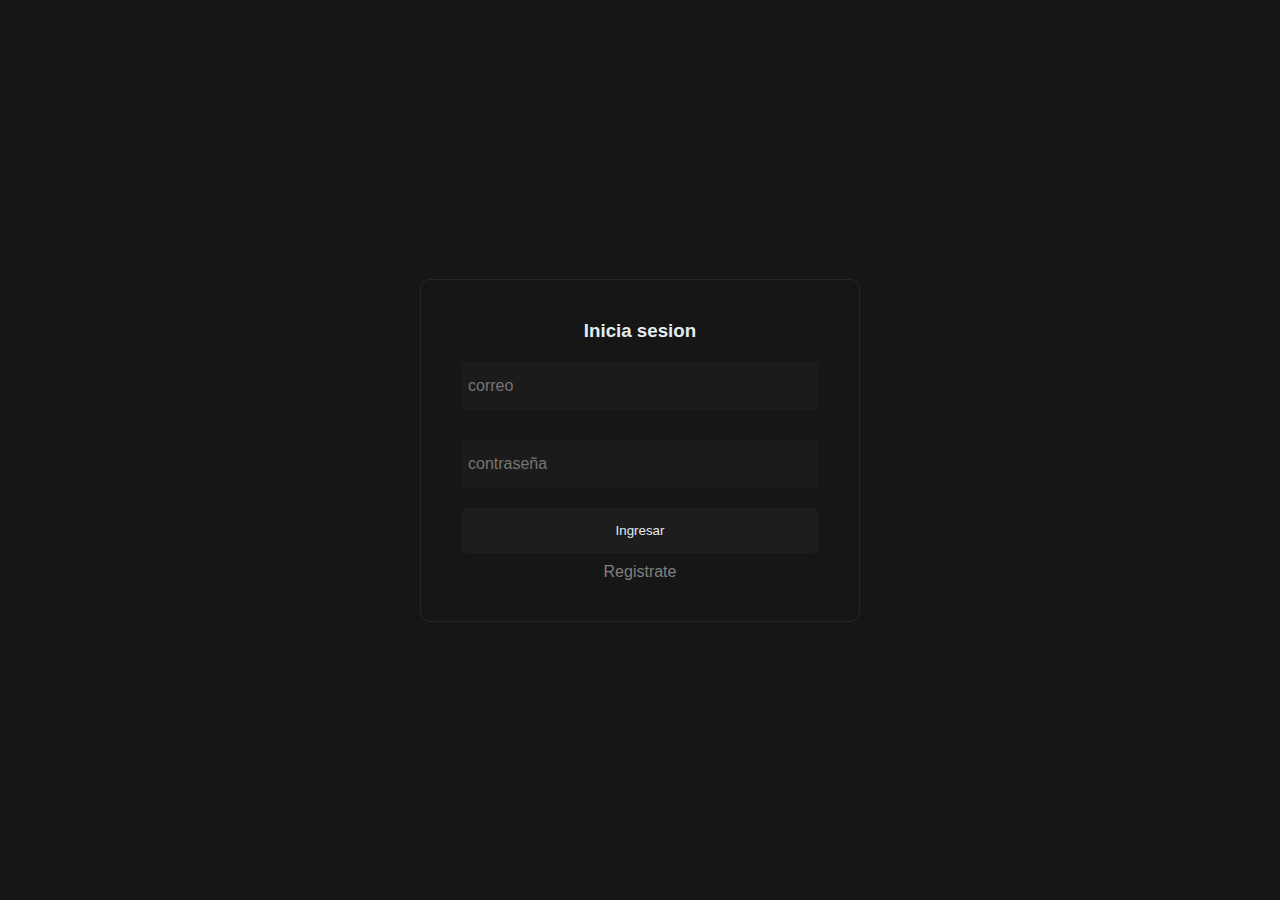
<file: index.html>
<!DOCTYPE html>
<html lang="es">

<head>
  <meta charset="UTF-8">
  <meta name="viewport" content="width=device-width, initial-scale=1.0">
  <title>Inicia sesion</title>
  <link rel="stylesheet" href="./css/styles.css">
</head>

<body>
  <!-- Formulario login -->
  <form class="form" id="formLogin" method="get">
    <h3 class="form-titulo">Inicia sesion</h3>
    <input type="email" placeholder="correo" name="correo">
    <input type="password" placeholder="contraseña" name="contraseña">
    <button id="btnLogin">Ingresar</button>
    <a href="./paginas/registro/index.html">Registrate</a>
  </form>

  <script type="module" src="./js/index.js"></script>
</body>

</html>
</file>
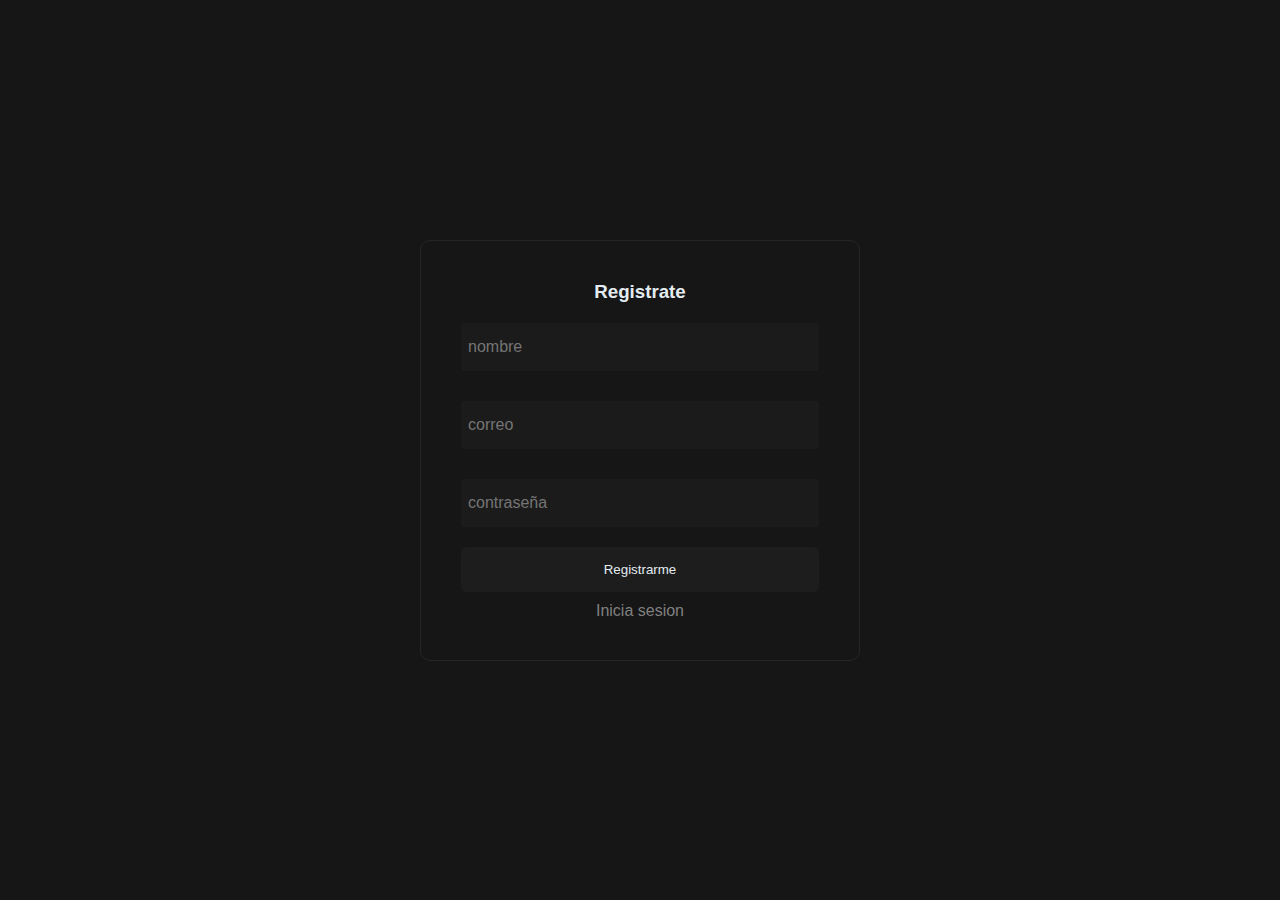
<file: paginas/registro/index.html>
<!DOCTYPE html>
<html lang="en">

<head>
  <meta charset="UTF-8">
  <meta name="viewport" content="width=device-width, initial-scale=1.0">
  <title>Registrate</title>
  <link rel="stylesheet" href="../../css/styles.css">
</head>

<body>
  <form class="form" id="formRegistrar" method="get">
    <h3 class="form-titulo">Registrate</h3>
    <input type="text" placeholder="nombre" name="nombre">
    <input type="email" placeholder="correo" name="correo">
    <input type="password" placeholder="contraseña" name="contraseña">
    <button id="btnRegistrar">Registrarme</button>

    <a href="./index.html">Inicia sesion</a>
  </form>
</body>

<script type="module" src="./js/index.js"></script>

</html>
</file>
<file: css/styles.css>
* {
  margin: 0;
  padding: 0;
  box-sizing: border-box;
}

body {
  font-family: system-ui, -apple-system, BlinkMacSystemFont, 'Segoe UI', Roboto, Oxygen, Ubuntu, Cantarell, 'Open Sans', 'Helvetica Neue', sans-serif;
  height: 100vh;
  background: #161616;
  display: flex;
  align-items: center;
  justify-content: center;
}

form {
  width: 440px;
  background-color: #161616;
  border-radius: 10px;
  padding: 40px;
  font-family: 'Roboto', sans-serif;
  display: flex;
  flex-direction: column;
  align-items: center;
  justify-content: center;
  gap: 10px;
  border: 1px solid #262626;
}

form h3 {
  text-align: center;
  color: #e3ecf1;
}

form input {
  width: 100%;
  padding: 15px 7px;
  display: block;
  margin: 10px 0;
  outline: none;
  border: none;
  background-color: #1b1b1b;
  font-size: 16px;
  color: #e3ecf1;
  border-radius: 2px;

}

form button {
  width: 100%;
  border: none;
  outline: none;
  padding: 15px;
  background-color: #1d1d1d;
  color: #e3ecf1;
  cursor: pointer;
  border-radius: 6px;
  transition: .5s;
}


form a {
  width: max-content;
  text-decoration: none;
  color: gray;
}

form a:hover {
  text-decoration: underline;
}
</file>
